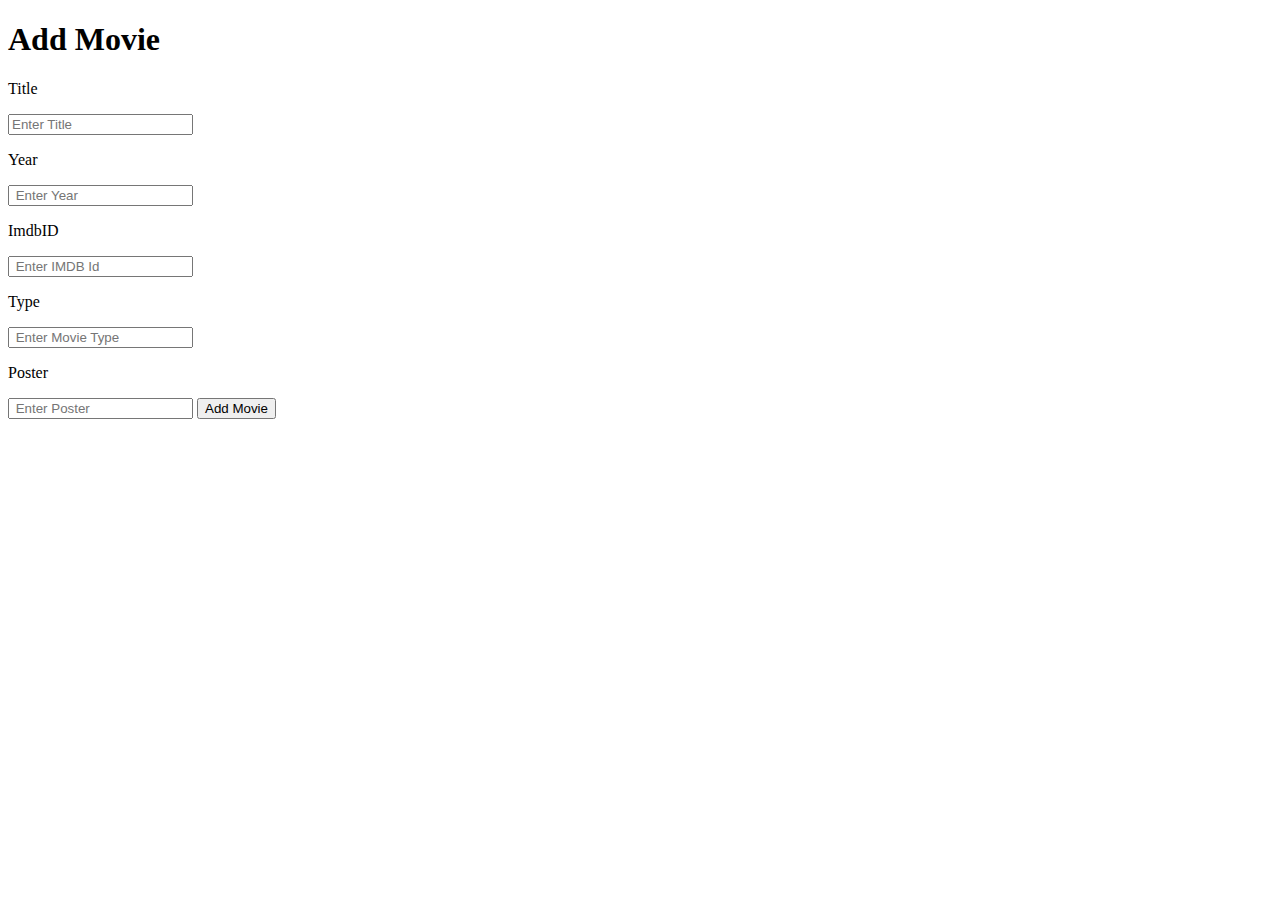
<file: pages/addMovie.html>
<!DOCTYPE html>
<html lang="en">
<head>
    <meta charset="UTF-8">
    <meta name="viewport" content="width=device-width, initial-scale=1.0">
    <meta http-equiv="X-UA-Compatible" content="ie=edge">
    <title>Add Movie</title>
    <script
	  src="https://code.jquery.com/jquery-3.3.1.min.js"
	  integrity="sha256-FgpCb/KJQlLNfOu91ta32o/NMZxltwRo8QtmkMRdAu8="
	  crossorigin="anonymous"></script>
	<script src="../models/Auth.js" type="text/javascript"></script>
	<script src="../views/login.js"></script>
</head>

<body>
    <div class="addMovie">
        <h1>Add Movie</h1>
		   <form>
			<p id ="Title">Title</p>
			<input id ="Movie_Title" type= "text"  placeholder = "Enter Title">

			<p id ="Year">Year</p>
			<input id ="Movie_Year" type= "text"  placeholder =" Enter Year">
			
			<p id ="ImdbID">ImdbID</p>
			<input id ="Movie_Id" type= "text"  placeholder =" Enter IMDB Id">
			
			<p id ="Type">Type</p>
			<input id ="Movie_Type" type= "text"  placeholder =" Enter Movie Type">
			
			<p id ="Poster">Poster</p>
			<input id ="Movie_Poster" type= "text"  placeholder =" Enter Poster">

			<input type="button" id="submitButton" value ="Add Movie">
			   
		</form>
	</div>
  
</body>
</html>
</file>
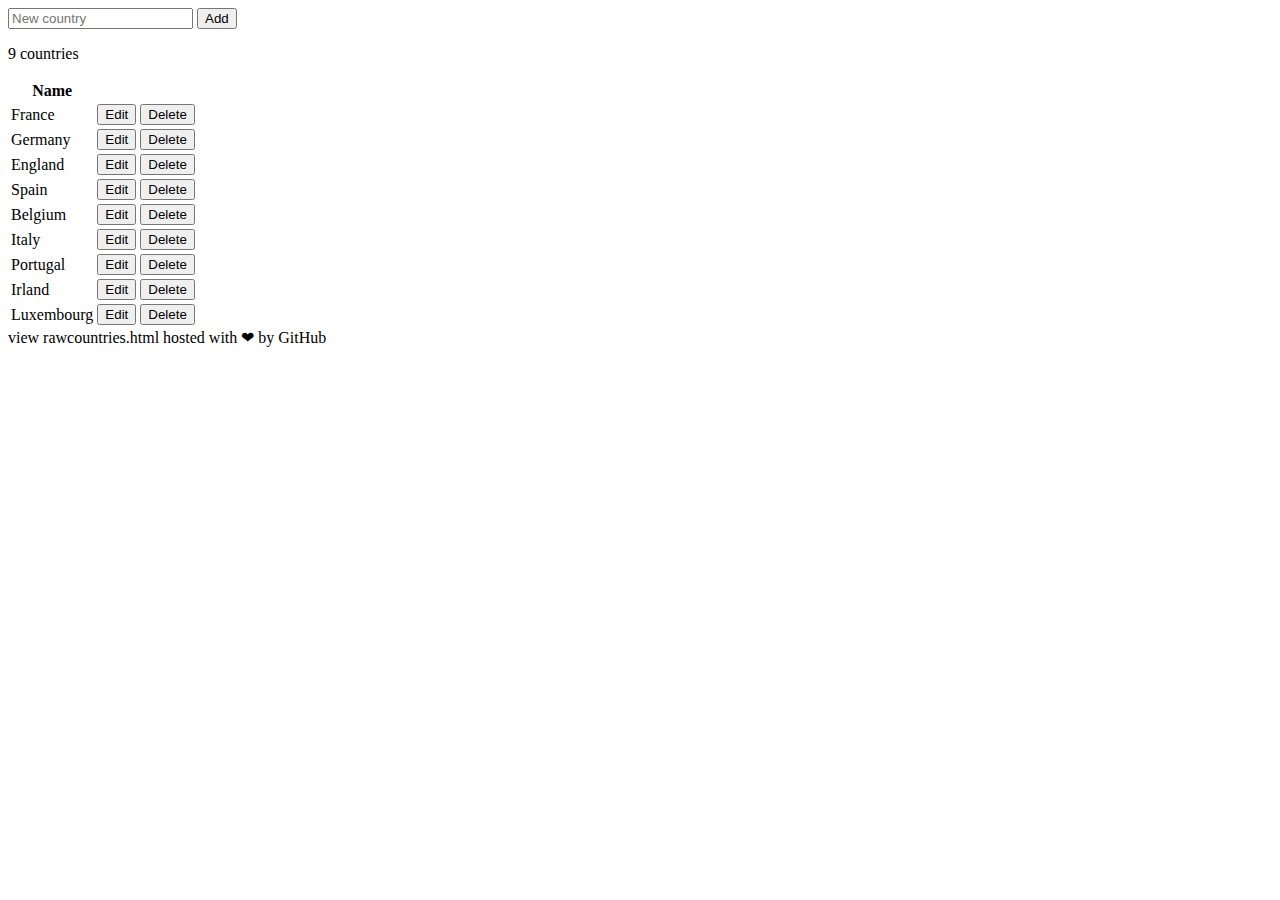
<file: pages/testing.html>
<!DOCTYPE html>
<html>
<head>
  <meta charset="UTF-8">
  <title>Countries CRUD</title>
  <style>
    input[type='submit'], button, [aria-label]{
      cursor: pointer;
    }
    #spoiler{
      display: none;
    }
  </style>
</head>
<body>

<form action="javascript:void(0);" method="POST" onsubmit="app.Add()"> 
  <input type="text" id="add-name" placeholder="New country">
  <input type="submit" value="Add">
</form>



<p id="counter"></p>

<table>
  <tr>
    <th>Name</th>
  </tr>
    <tbody id="countries">
    </tbody>
</table>

<script>
var app = new function() {
  this.el = document.getElementById('countries');
  this.countries = ['France', 'Germany', 'England', 'Spain', 'Belgium', 'Italy', 'Portugal', 'Irland', 'Luxembourg'];
  this.Count = function(data) {
    var el   = document.getElementById('counter');
    var name = 'country';
    if (data) {
      if (data > 1) {
        name = 'countries';
      }
      el.innerHTML = data + ' ' + name ;
    } else {
      el.innerHTML = 'No ' + name;
    }
  };
  
  this.FetchAll = function() {
    var data = '';
    if (this.countries.length > 0) {
      for (i = 0; i < this.countries.length; i++) {
        data += '<tr>';
        data += '<td>' + this.countries[i] + '</td>';
        data += '<td><button onclick="app.Edit(' + i + ')">Edit</button></td>';
        data += '<td><button onclick="app.Delete(' + i + ')">Delete</button></td>';
        data += '</tr>';
      }
    }
    this.Count(this.countries.length);
    return this.el.innerHTML = data;
  };
  this.Add = function () {
    el = document.getElementById('add-name');
    // Get the value
    var country = el.value;
    if (country) {
      // Add the new value
      this.countries.push(country.trim());
      // Reset input value
      el.value = '';
      // Dislay the new list
      this.FetchAll();
    }
  };
  this.Edit = function (item) {
    var el = document.getElementById('edit-name');
    // Display value in the field
    el.value = this.countries[item];
    // Display fields
    document.getElementById('spoiler').style.display = 'block';
    self = this;
    document.getElementById('saveEdit').onsubmit = function() {
      // Get value
      var country = el.value;
      if (country) {
        // Edit value
        self.countries.splice(item, 1, country.trim());
        // Display the new list
        self.FetchAll();
        // Hide fields
        CloseInput();
      }
    }
  };
  this.Delete = function (item) {
    // Delete the current row
    this.countries.splice(item, 1);
    // Display the new list
    this.FetchAll();
  };
  
}
app.FetchAll();
function CloseInput() {
  document.getElementById('spoiler').style.display = 'none';
}
</script>
</body>
</html>
view rawcountries.html hosted with ❤ by GitHub
</file>
